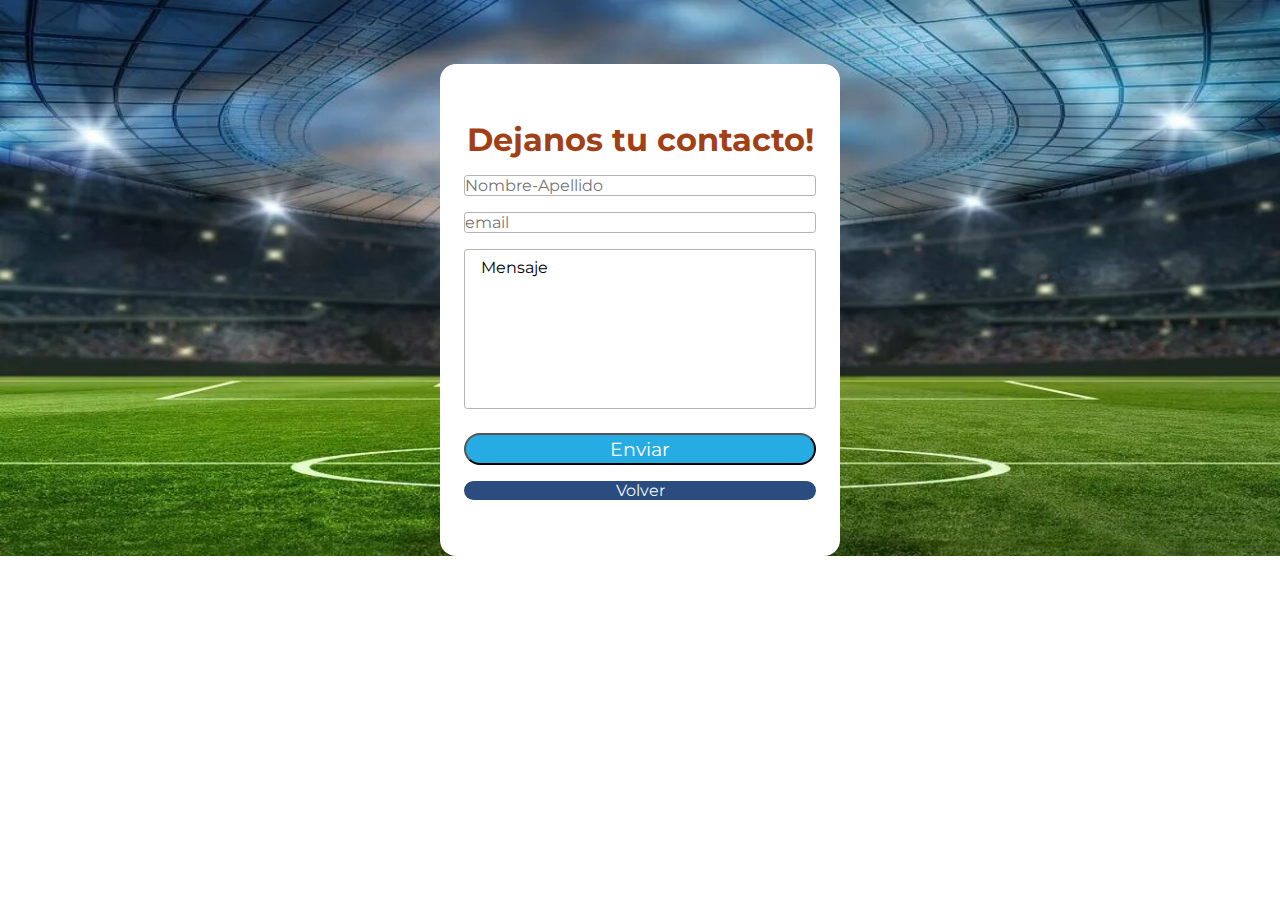
<file: contacto.html>
<!DOCTYPE html>
<html lang="es">
<head>
    <meta charset="UTF-8">
    <meta http-equiv="X-UA-Compatible" content="IE=edge">
    <meta name="viewport" content="width=device-width, initial-scale=1.0">
    <link rel="stylesheet" href="style.css">

    <title>Contacto</title>
</head>
<body class="estilo">
    <form class="form">
        <div class="contenido">
            <h2 class="title">Dejanos tu contacto!</h2>
            <input type="text" class="input" placeholder="Nombre-Apellido">
            <input type="email" class="input" placeholder="email">
            <textarea class="input input--mensaje">Mensaje</textarea>
            <input type="submit" value="Enviar" id="enviar">
            <a class="nav-link text-primary-emphasis" href="./index.html">Volver</a>
        </div>
    </form>

    
</body>
</html>
</file>
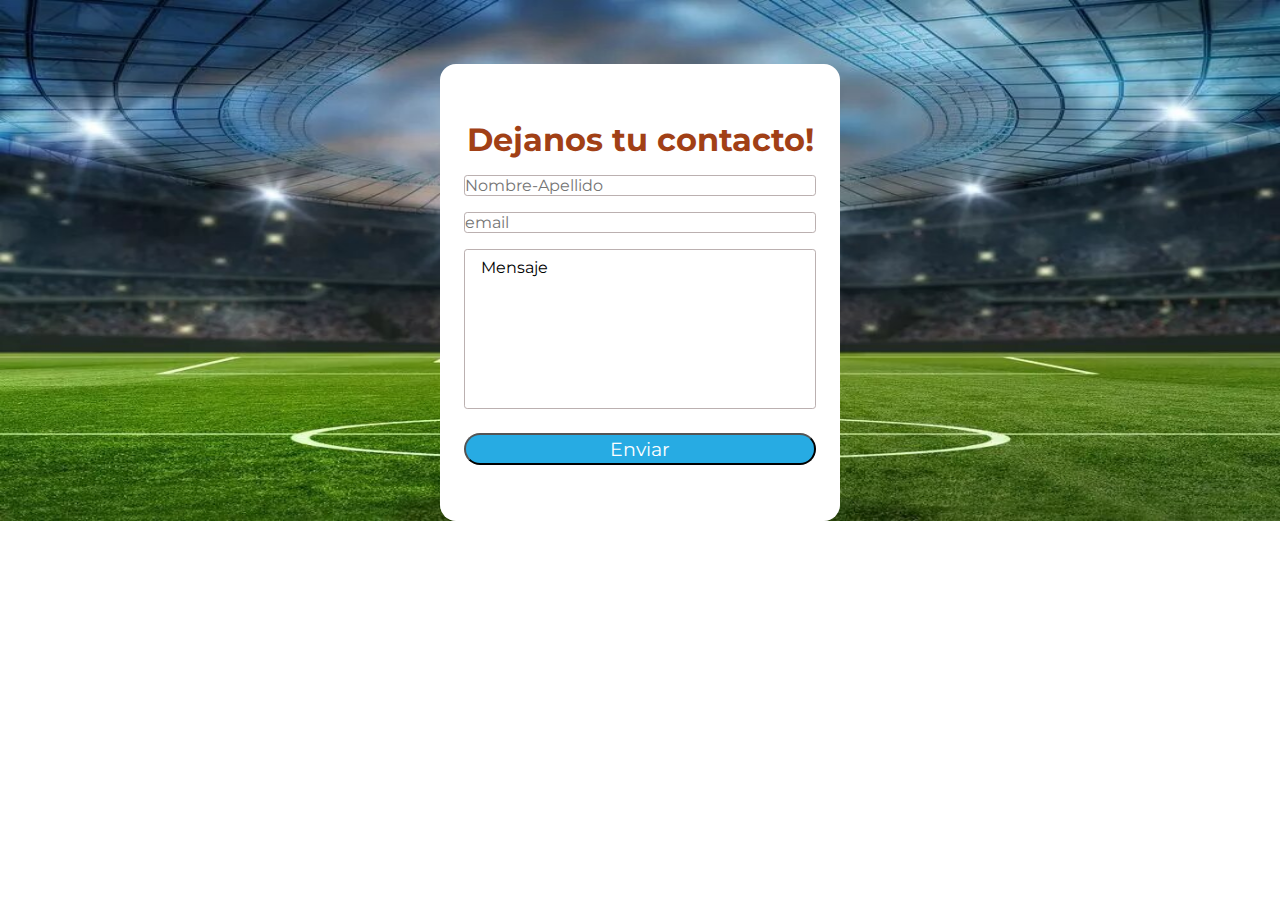
<file: formulario.html>
<!DOCTYPE html>
<html lang="es">
<head>
    <meta charset="UTF-8">
    <meta http-equiv="X-UA-Compatible" content="IE=edge">
    <meta name="viewport" content="width=device-width, initial-scale=1.0">
    <link rel="stylesheet" href="style.css">
    <title>Contáctanos</title>
</head>
<body class="estilo">
    <form class="form">
        <div class="contenido">
            <h2 class="title">Dejanos tu contacto!</h2>
            <input type="text" class="input" placeholder="Nombre-Apellido">
            <input type="email" class="input" placeholder="email">
            <textarea class="input input--mensaje">Mensaje</textarea>
            <input type="submit" value="Enviar" id="enviar">
        </div>
    </form>
</body>
</html>
</file>
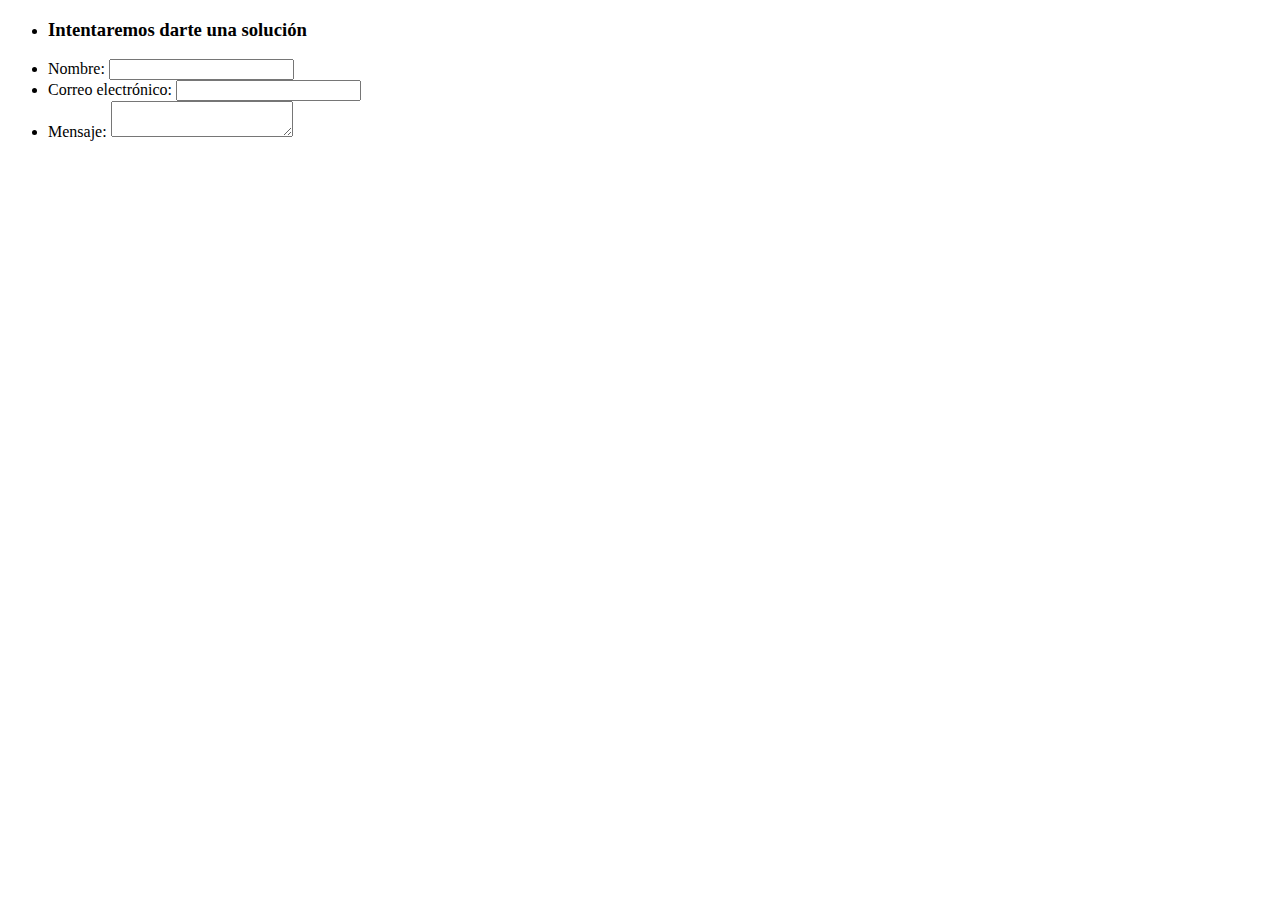
<file: formulario1.html>
<!DOCTYPE html>
<html lang="es">
<head>
    <meta charset="UTF-8">
    <meta http-equiv="X-UA-Compatible" content="IE=edge">
    <meta name="viewport" content="width=device-width, initial-scale=1.0">
    <title>Reclamos/Devoluciones</title>
</head>
<body>
    <div class="collapse navbar-collapse" id="navbarSupportedContent">
        <form class="d-flex" role="search" method="post">
           
                <ul>
                 <li><h3>Intentaremos darte una solución</h3></li>   
                 <li>
                   <label for="name">Nombre:</label>
                   <input type="text" id="name" name="user_name">
                 </li>
                 <li>
                   <label for="mail">Correo electrónico:</label>
                   <input type="email" id="mail" name="user_mail">
                 </li>
                 <li>
                   <label for="msg">Mensaje:</label>
                   <textarea id="msg" name="user_message"></textarea>
                 </li>
                </ul>
              
               
        </form>

    </div>
    
</body>
</html>
</file>
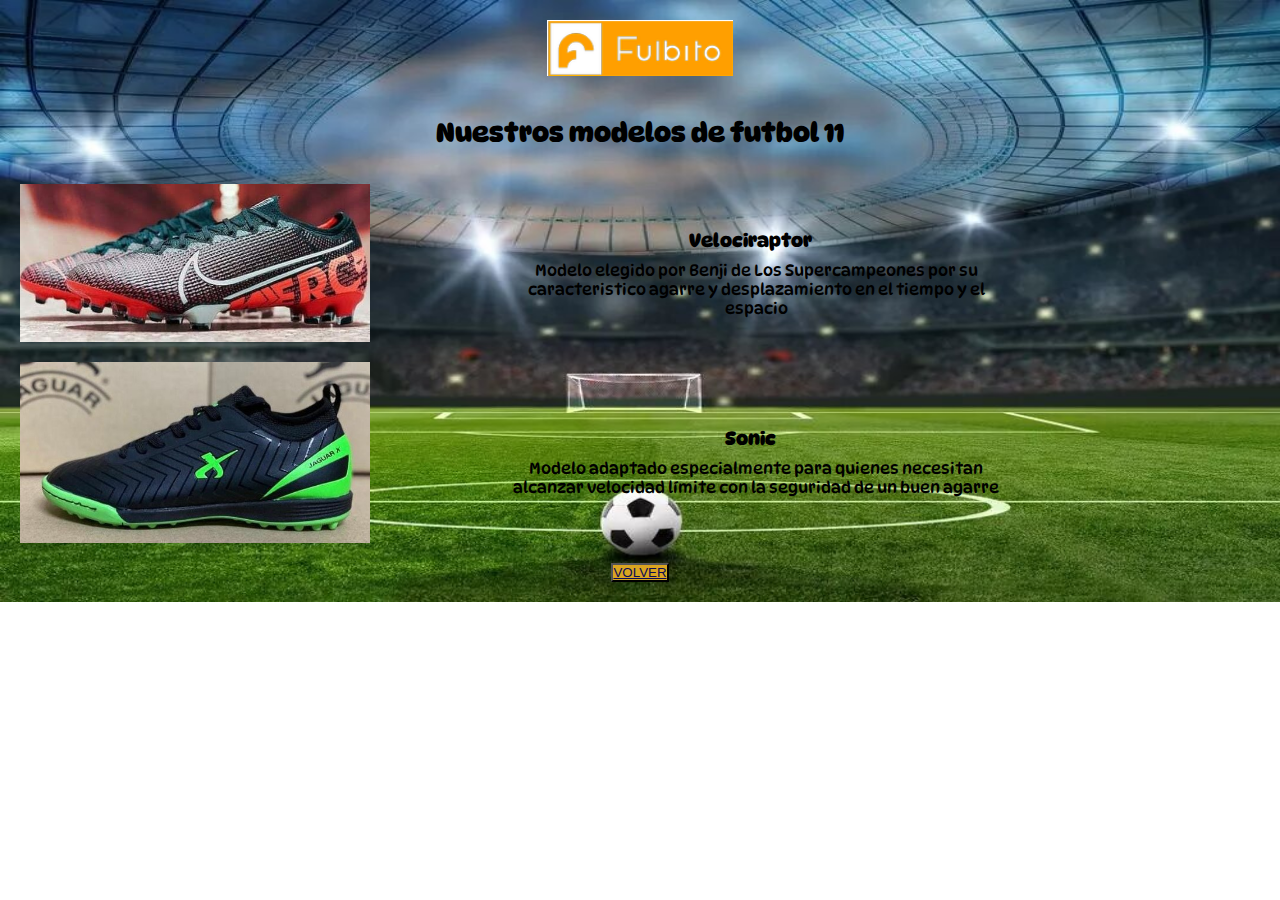
<file: futbol11.html>
<!DOCTYPE html>
<html lang="en">
<head>
    <meta charset="UTF-8">
    <meta http-equiv="X-UA-Compatible" content="IE=edge">
    <meta name="viewport" content="width=device-width, initial-scale=1.0">
    <title>Futbol 11</title>
    <link rel="stylesheet" href="style.css">
</head>
<body>
    <nav class="logo logo-expand-md">
        <div class="container-fluid">
        <img src="./Img/logo2.jpg" alt="logo" width="15%">
        </div>
        <br>
        <br>
        <div class="title">
            <h5>Nuestros modelos de futbol 11</h5>
        </div>
        <br>
        <br>
        <div class="categorias">
          
          <img class="imagen" src="./Img/futbol.jpeg" alt="Modelo futbol 11 adulto">
          <div class="detalles">
            <h3>Velociraptor</h3>
          <p>Modelo elegido por Benji de Los Supercampeones por su caracteristico
            agarre y desplazamiento en el tiempo y el espacio
          </p>
          </div>
          <br>
          <br>
          <br>

        </div>
        <div class="categorias">
          <img class="imagen" src="./Img/futbol2.jpeg" alt="Modelo futbol 11 niño">
          <div class="detalles">
            <h3>Sonic</h3>
          <p>Modelo adaptado especialmente para quienes necesitan alcanzar velocidad
            límite con la seguridad de un buen agarre 
          </p>
          </div>

        </div>

           
            <button style="background-color: goldenrod;">
            <a class="button-link" href="./index.html">Volver</a>
            </button>
        
        
      </nav>
    
    
</body>
</html>
</file>
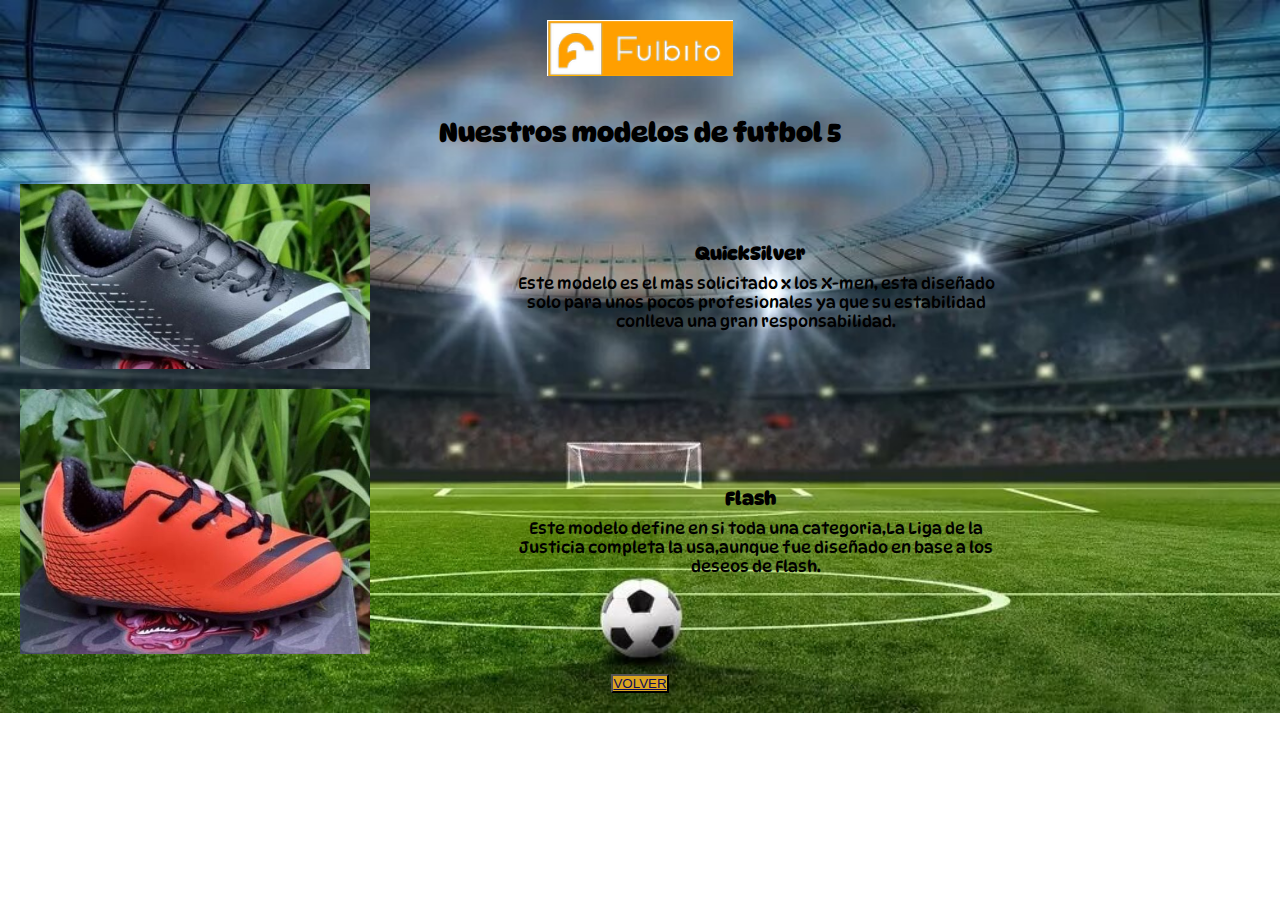
<file: futbol5.html>
<!DOCTYPE html>
<html lang="en">
<head>
    <meta charset="UTF-8">
    <meta http-equiv="X-UA-Compatible" content="IE=edge">
    <meta name="viewport" content="width=device-width, initial-scale=1.0">
    <title>Futbol 5</title>
    <link rel="stylesheet" href="style.css">
</head>
<body>
    <nav class="logo logo-expand-md">
        <div class="container-fluid">
        <img src="./Img/logo2.jpg" alt="logo" width="15%">
        </div>
        <br>
        <br>
        <div class="title">
            <h5>Nuestros modelos de futbol 5</h5>
        </div>
        <br>
        <br>

        <div class="categorias">
          
          <img class="imagen" src="./Img/futbol3.jpg" alt="Modelo futbol 5 adulto">
          <div class="detalles">
            <h3>QuickSilver</h3>
          <p>Este modelo es el mas solicitado x los X-men, esta diseñado solo para unos pocos
          profesionales ya que su estabilidad conlleva una gran responsabilidad.
          </p>
          </div>
          <br>
          <br>
          <br>

        </div>
        <div class="categorias">
          <img class="imagen" src="./Img/futbol4.jpg" alt="Modelo futbol 5 niño">
          <div class="detalles">
            <h3>Flash</h3>
          <p>Este modelo define en si toda una categoria,La Liga de la Justicia completa la usa,aunque
            fue diseñado en base a los deseos de Flash. 
          </p>
          </div>

        </div>
            <button style="background-color: goldenrod;">
            <a class="button-link" href="./index.html">Volver</a>
            </button>
        </nav>
    
    
</body>
</html>
</file>
<file: style.css>
@import url('https://fonts.googleapis.com/css2?family=Montserrat:ital,wght@0,300;0,600;1,400&display=swap');
@import url('https://fonts.googleapis.com/css2?family=Cormorant+Upright:wght@300&family=DynaPuff:wght@400;700&family=Paytone+One&family=Rock+Salt&family=Sigmar+One&display=swap');
@import url('https://fonts.googleapis.com/css2?family=Roboto+Slab&display=swap');

* {
    margin: 0;
    padding: 0;
    box-sizing: border-box;
   
}

body {
    font-family:serif,  monospace,  sans-serif;
    background-image: url(./Img/estadio.jpg);
    background-repeat: no-repeat;
    background-size: 100% 100%;
   
    /*background:linear-gradient(90deg, blue,white );*/ 
}


.principal {
    margin-top: 30px;
}

.navbar{
    background-color:#f4f007;
}
/*inicio de prueba*/
.navbar{
   font-family: "DynaPuff", cursive;
    padding: 0;
    background-color: rgb(231, 235, 35);
    width: 100%;
    position: fixed;
    z-index: 100;
    margin: 0;
}
.navbar-brand {
    font-size: xx-large;
    font-family:"DynaPuff", cursive;
    color: blue;
}
/*Agregué formulario de contacto con retorno*/
.form a{
   display: flex;
   justify-content: center;
   background-color: #2b4c7e;
   align-content: center; 
   color: aliceblue;
   text-decoration: none;
   border-radius: 1rem;
}
.dropdown-menu{
    background-color:rgb(248, 196, 99) ;
}
 


/*inicio de final*/
#carouselExample{
    background-color: beige;
}

.text-center{
    color: rgb(247, 90, 33);
    font-family:"DynaPuff", cursive ;
}

#cat {
    color:#a14016;
    text-align : center;
    font-family: "DynaPuff", cursive ;
}

#frase{
    color: black;
    text-align: center;
    font-family: "Roboto Slab", serif;
    font-size: x-large;
}
    

footer {
    background-color:#f4f007;
    padding: 5px ;
    
}

li:hover {
    background-color: rgb(224, 200, 141);
}


/*estilo para el formulario*/
.form{
    background-color: white;
    width: 90%;
    max-width: 400px;
    border-radius: 1em;
    padding: 3.5em 1.5em;
    margin: 5% auto auto auto;
    
}
 
.estilo{
font-family: 'Montserrat', sans-serif;
min-width: 100vh;
width: 100%;
display: flex;
}
.input{
    font-family: inherit;
    font-size: 1rem;
    padding:0.8 1em ;
    border: none;
    outline: none;
    border: 1px solid #bbb0b0;
    border-radius: 0.2em;
}
#enviar {
    font-family: inherit;
    border-radius: 1rem;
    background-color:rgb(39, 171, 227) ;
    height: 2rem;
    color: white;
    font-size: 1.2rem;
}
.contenido{
    width: 100%;
    display: grid;
    gap: 1em;
    grid-auto-columns: 100%;
}
.title{
    text-align: center;
    font-size: 2rem;
    margin-bottom: 0.5;
}
.input--mensaje{
    resize: none;
    padding: 0.5em 1em;
    margin-bottom: 0.5em;
    height: 10rem;
}
/*raptor class*/
.container{
    width: 50%;
    border: 2px solid black;
}

div h2 ,p{
 color: #a14016;
}
/*Estilo carpeta futbol 11*/
.logo{
    margin: 10px;
    padding: 10px;
    justify-content:center;
    text-align: center;
}
.logo h5{
    font-family: "DynaPuff", cursive ;
}
.categorias{
    display: flex;
    justify-content: center;
}
.imagen{
    width: 350px;
    margin-right: 50px;
    padding-bottom: 20px;
}
.categorias h3{
    display: flex;
    justify-content: center;
    padding-right: 180px;
    padding-bottom: 10px;
}
.detalles{
    align-self: center;
    font-family: "DynaPuff", cursive;
    
}
.detalles p{
    color: black;
    padding-left: 10%;
    padding-right: 30%;
}

.button-link{
    color: #0c0c54;
    text-transform: uppercase;
    font-family: Impact, Haettenschweiler, 'Arial Narrow Bold', sans-serif;
}/*Estilo carpeta futbol 11*/

section{
    display: flex;
    justify-content: space-around;
    align-items: center;
    margin: 20px;
}
section img{
    display: flex;
    display: inline-block;
    width: 50%;
}
section p{
    padding: 15px;
    margin: 15px;
    width: 30%;
    font-size: 19px;
    font-family: "Roboto Slab",serif;
    color: black;
}
.card-text{
    font-family:"Roboto Slab",serif;
}
.card-title{
    font-family:"DynaPuff", cursive ;  
}
#foot{
    font-family: "Roboto Slab",serif;
    font-size: 14px;
}
</file>
